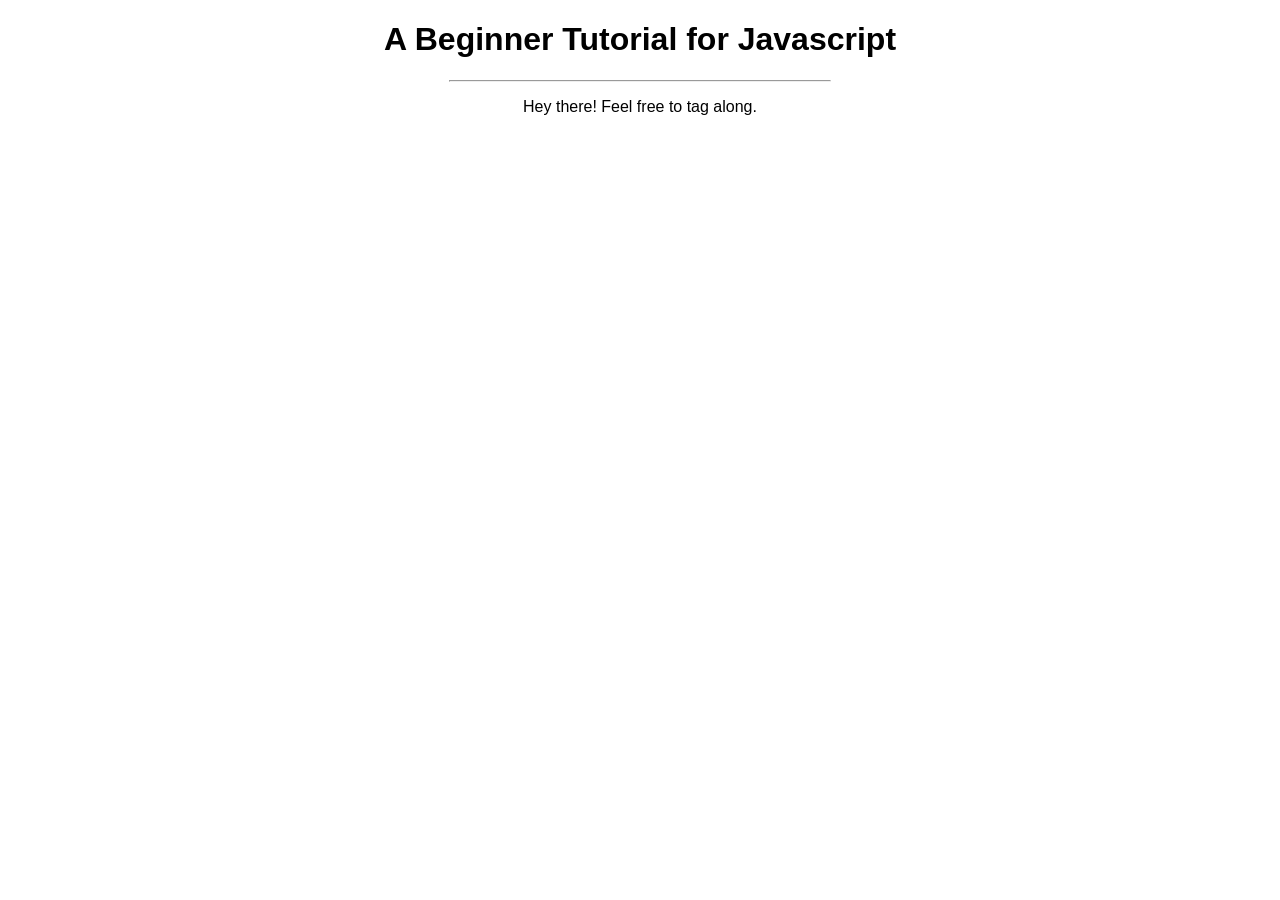
<file: programming_languages/javascript/01 - Tutorial/index.html>
<!DOCTYPE html>
<html lang="en">
<head>
	<meta charset="UTF-8">
	<meta http-equiv="X-UA-Compatible" content="IE=edge">
	<meta name="viewport" content="width=device-width, initial-scale=1.0">
	<title>Document</title>
	<link rel="stylesheet" href="style.css">
</head>
<body>
	<script src="index.js"></script>
	<h1 id="heading">A Beginner Tutorial for Javascript</h1>
	<hr class="line">
	<p id="paragraph">Hey there! Feel free to tag along.</p>
</body>
</html>
</file>
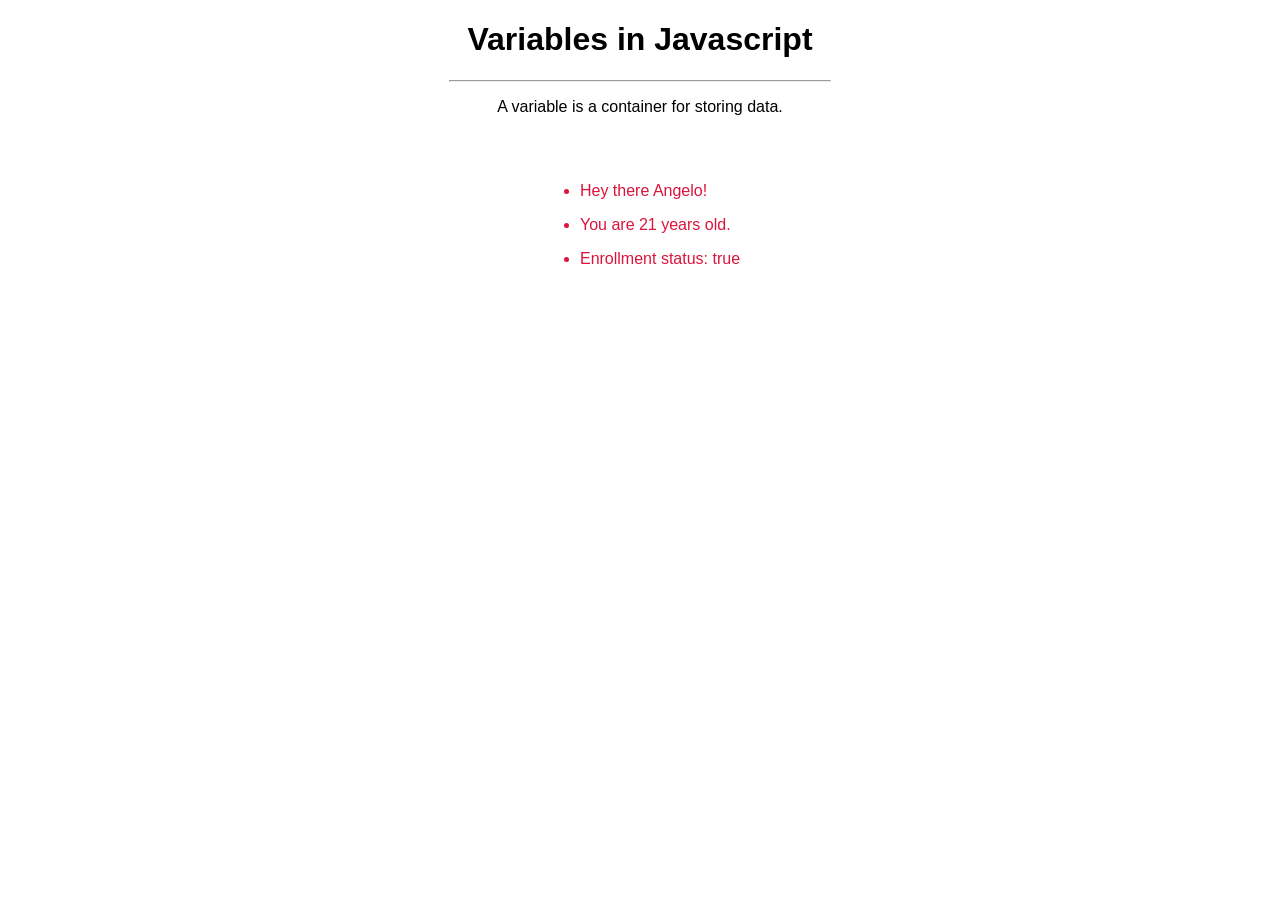
<file: programming_languages/javascript/02 - Variables/index.html>
<!DOCTYPE html>
<html lang="en">
<head>
	<meta charset="UTF-8">
	<meta http-equiv="X-UA-Compatible" content="IE=edge">
	<meta name="viewport" content="width=device-width, initial-scale=1.0">
	<title>Document</title>
	<link rel="stylesheet" href="style.css">
</head>
<body>
	<script src="index.js"></script>
	<h1 id="heading">Variables in Javascript</h1>
	<hr class="line">
	<p id="paragraph">A variable is a container for storing data.</p>
	<br>
	<div class="DOM">
		<ul class="UL">
			<li><p id="p1"></p></li>
			<li><p id="p2"></p></li>
			<li><p id="p3"></p></li>
		</ul>
	</div>
</body>
</html>
</file>
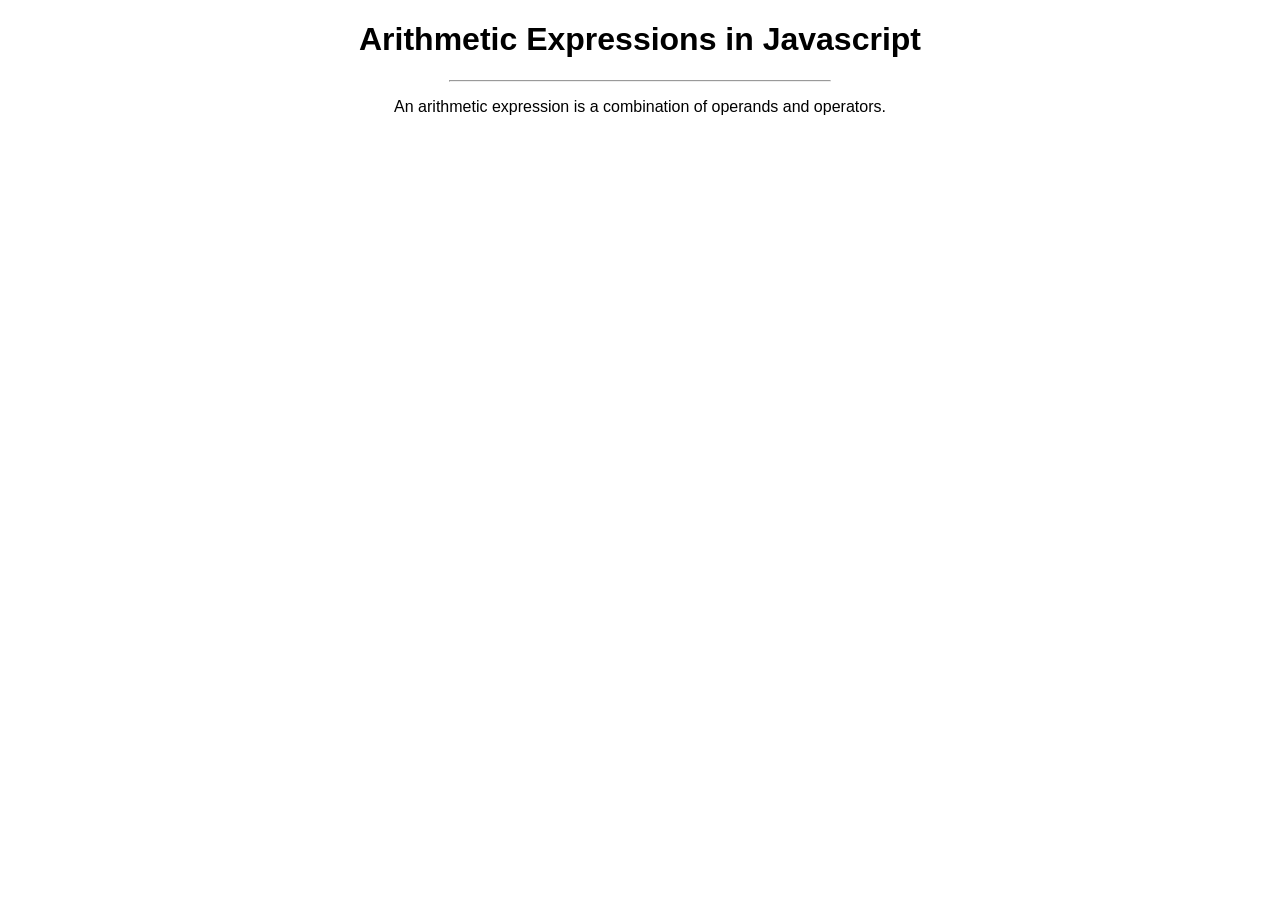
<file: programming_languages/javascript/03 - Arithmetic Expressions/index.html>
<!DOCTYPE html>
<html lang="en">
<head>
	<meta charset="UTF-8">
	<meta http-equiv="X-UA-Compatible" content="IE=edge">
	<meta name="viewport" content="width=device-width, initial-scale=1.0">
	<title>Document</title>
	<link rel="stylesheet" href="style.css">
</head>
<body>
	<script src="index.js"></script>
	<h1 id="heading">Arithmetic Expressions in Javascript</h1>
	<hr class="line">
	<p id="paragraph">An arithmetic expression is a combination of operands and operators.</p>
</body>
</html>
</file>
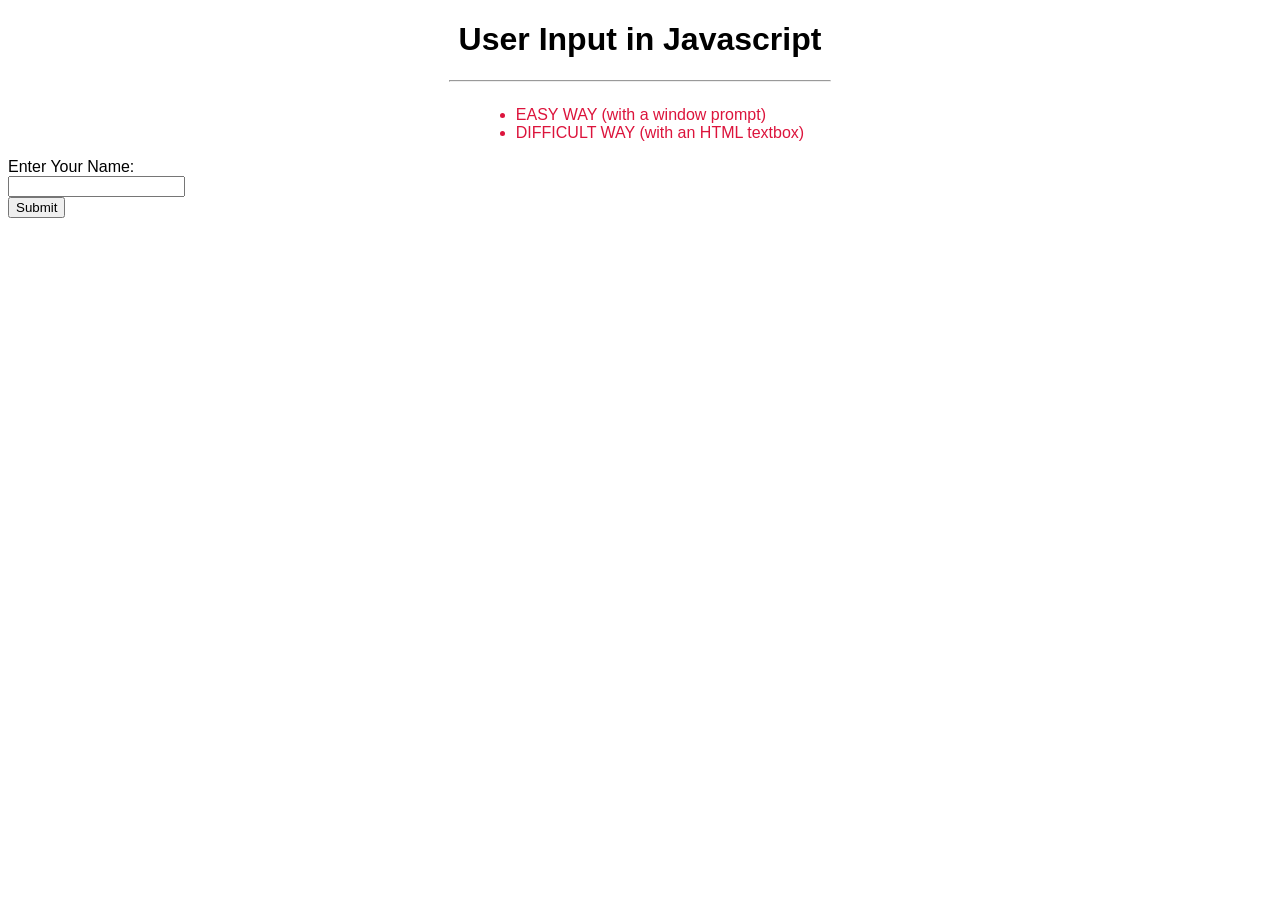
<file: programming_languages/javascript/04 - User Input/index.html>
<!DOCTYPE html>
<html lang="en">
<head>
	<meta charset="UTF-8">
	<meta http-equiv="X-UA-Compatible" content="IE=edge">
	<meta name="viewport" content="width=device-width, initial-scale=1.0">
	<title>Document</title>
	<link rel="stylesheet" href="style.css">
</head>
<body>
	<script src="index.js"></script>
	<h1 id="heading">User Input in Javascript</h1>
	<hr class="line">
	<div class="DOM">
		<ul class="UL">
			<li>EASY WAY (with a window prompt)</li>
			<li>DIFFICULT WAY (with an HTML textbox)</li>
		</ul>
	</div>
	<label id="myLabel">Enter Your Name:</label><br>
	<input type="text" id="myText"><br>
	<button type="button" id="myButton">Submit</button>
</body>
</html>
</file>
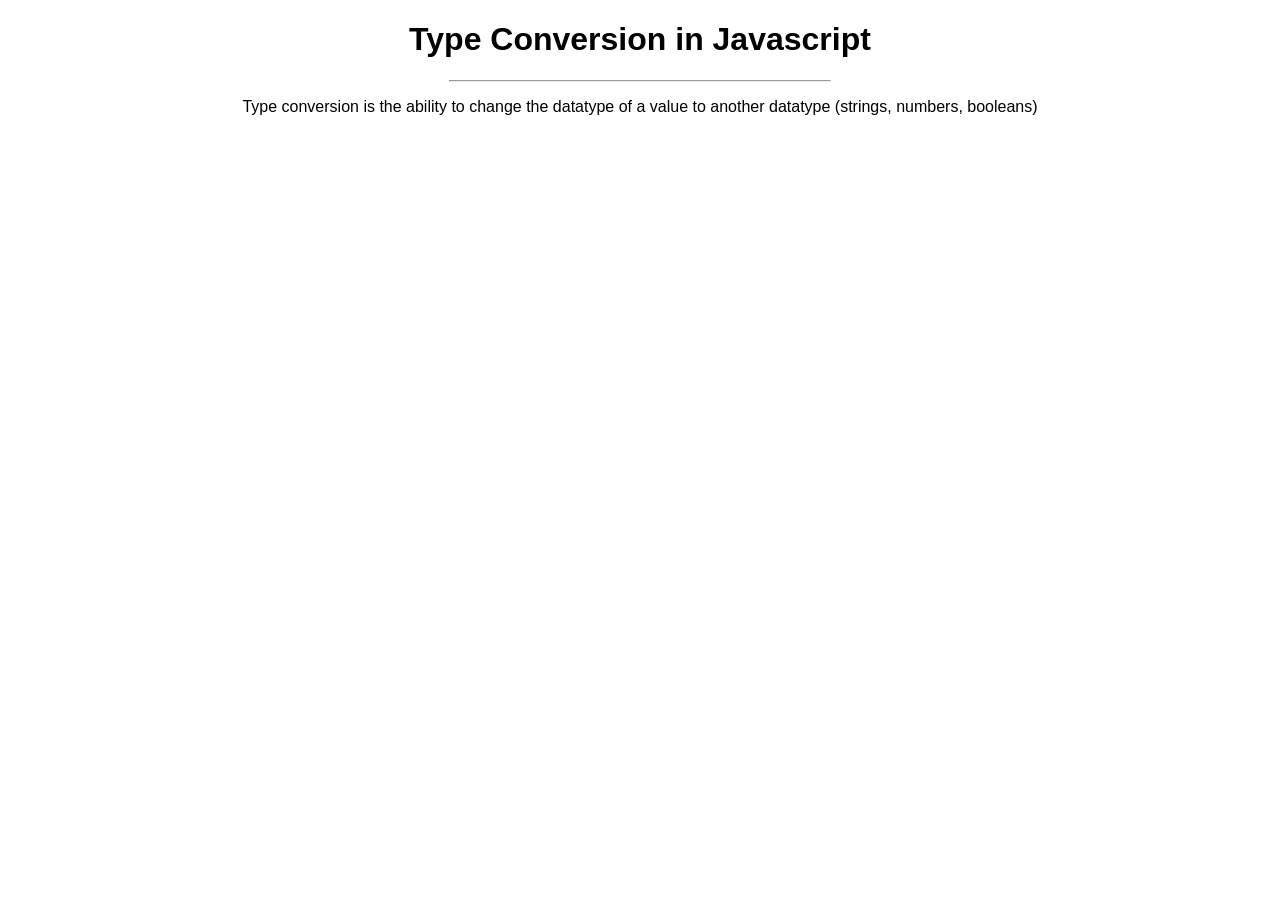
<file: programming_languages/javascript/05 - Type Conversion/index.html>
<!DOCTYPE html>
<html lang="en">
<head>
	<meta charset="UTF-8">
	<meta http-equiv="X-UA-Compatible" content="IE=edge">
	<meta name="viewport" content="width=device-width, initial-scale=1.0">
	<title>Document</title>
	<link rel="stylesheet" href="style.css">
</head>
<body>
	<script src="index.js"></script>
	<h1 id="heading">Type Conversion in Javascript</h1>
	<hr class="line">
	<p id="paragraph">Type conversion is the ability to change the datatype of a value to another datatype (strings, numbers, booleans)</p>
</body>
</html>
</file>
<file: programming_languages/javascript/01 - Tutorial/style.css>
body{
	font-family: sans-serif;
	background-color: #fff;
}

body .line{
	width: 30%;
	color: #333;
}

body #heading{
	color: #000;
	text-align: center;
}

body #paragraph{
	text-align: center;
}
</file>
<file: programming_languages/javascript/02 - Variables/style.css>
body{
	font-family: sans-serif;
	background-color: #fff;
}

body .line{
	width: 30%;
	color: #333;
}

body #heading{
	color: #000;
	text-align: center;
}

body #paragraph{
	text-align: center;
}

div.DOM{
	text-align: center;
	color: #dc143c;
}

ul.UL{
	display: inline-block;
	text-align: left;
}
</file>
<file: programming_languages/javascript/03 - Arithmetic Expressions/style.css>
body{
	font-family: sans-serif;
	background-color: #fff;
}

body .line{
	width: 30%;
	color: #333;
}

body #heading{
	color: #000;
	text-align: center;
}

body #paragraph{
	text-align: center;
}
</file>
<file: programming_languages/javascript/04 - User Input/style.css>
body{
	font-family: sans-serif;
	background-color: #fff;
}

body .line{
	width: 30%;
	color: #333;
}

body #heading{
	color: #000;
	text-align: center;
}

body #paragraph{
	text-align: center;
}

div.DOM{
	text-align: center;
	color: #dc143c;
}

ul.UL{
	display: inline-block;
	text-align: left;
}
</file>
<file: programming_languages/javascript/05 - Type Conversion/style.css>
body{
	font-family: sans-serif;
	background-color: #fff;
}

body .line{
	width: 30%;
	color: #333;
}

body #heading{
	color: #000;
	text-align: center;
}

body #paragraph{
	text-align: center;
}

div.DOM{
	text-align: center;
	color: #dc143c;
}

ul.UL{
	display: inline-block;
	text-align: left;
}
</file>
